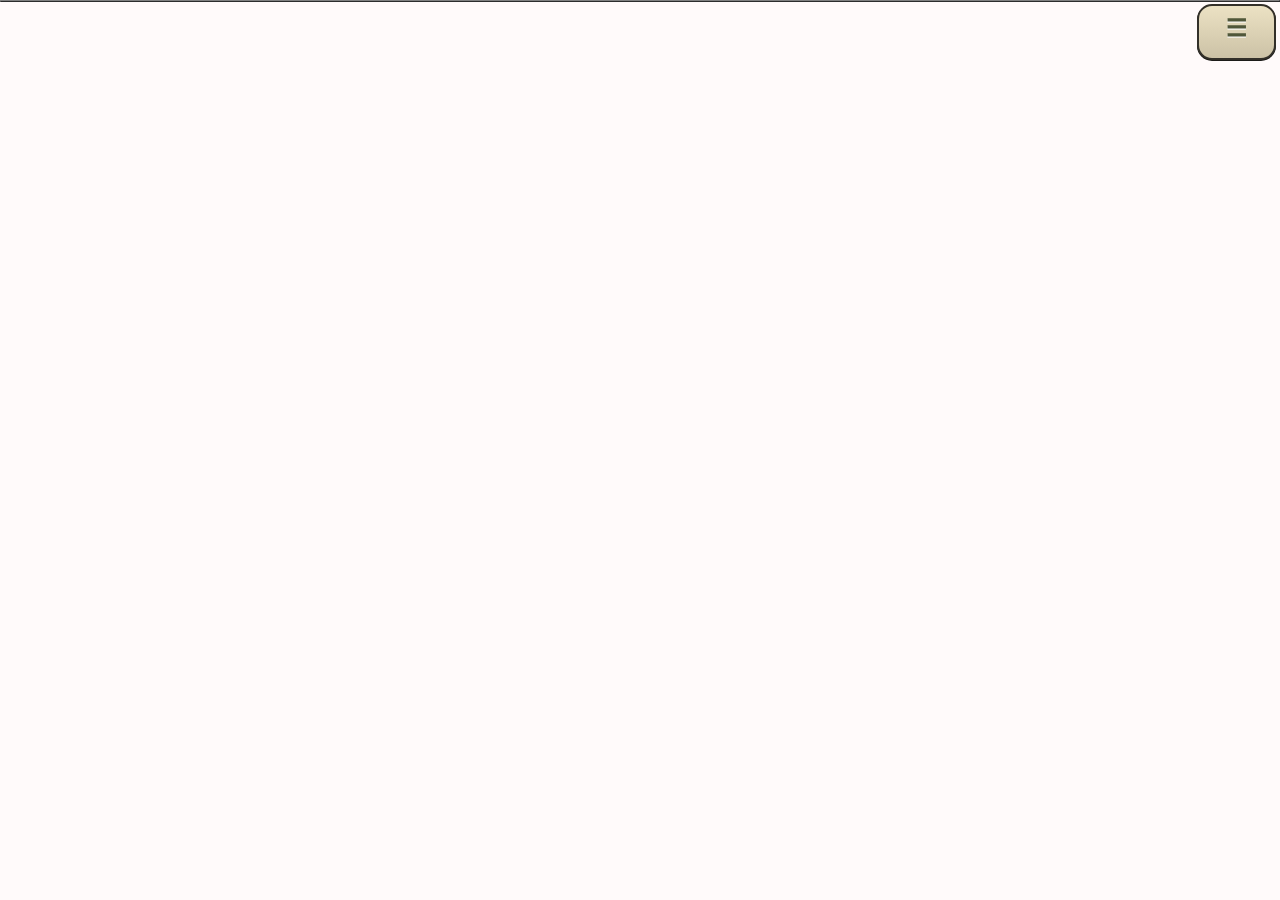
<file: index.html>
﻿<!DOCTYPE HTML>
<html>

<head>
	<meta charset="utf-8">
	<title>Чек-лист</title>
	<link rel="stylesheet" href="style/main.css">
	<link rel="icon" type="image/png" href="favicon.png" />
	<link rel="manifest" href="./manifest.json" />
	<style>

	</style>
	<script>
		if ("serviceWorker" in navigator) {
			window.addEventListener("load", () => {
				navigator.serviceWorker.register("/check-list/sw.js", { scope: '/check-list/' });
			});
		}
	</script>
	<script src="script/xlsx.full.min.js"></script>
</head>

<body>

	<div class="myButtonSet" onclick="document.getElementById('sliderCSS').classList.toggle('closed');">☰</div>
	<div id = "searchWind" style="position:fixed;overflow-y: hidden;background-color: #1b1a1a; color: #eee;z-index: 250;font-size: 1.1em;"></div>
	<div class="sliderCSS closed" id="sliderCSS">
			<br>
			<table style="width:100%;">
				<tr>
					<td>
						<div class="showHideDiv" style="display:none">
							Импорт таблицы из текстового поля в формате CSV:<br>
							<textarea id="csvdata" rows='4' cols='50'></textarea><br>
							<center><input type='button' onclick='loadCSV()' class="myButton" value='Импортировать'>
							</center><hr>
						</div>
						Загрузить из файла: <br>
						<div>
							<label for="fileToLoad" id="fileToLoadName" class="custom-file-upload">Выбрать CSV/Excel
								файл</label>
							<input type="file" id="fileToLoad" class="myButton" onchange="uploadFile(this)">							
						</div>
					</td>
					<td>
						Введите ваше имя: <input type="text" id="inputName" oninput="inputName()"><hr>
						<label for='greenCheck'><input type='checkbox' oninput='dontShowGreen()' id='greenCheck'>Не
							показывать зеленые строки</label><br><hr>
						<label for='darkCheck'><input type='checkbox' oninput='darkModeCheck()' id='darkCheck'>DarkMode</label><br>
						<div class="showHideDiv" style="display:none">
							Выбор готовой таблицы:<br>
							<input type="text" id="remoteAddress" oninput="inputAddress()">
							<input type='button' class="myButton" onclick="readRemoteFile(document.getElementById('remoteAddress').value)" value='Взять с сервера'>
							<br><br>
							Добавить дополнительные столбцы дата, чек, замечание? (если их нет)<br>
							<input class="myButton" type='button' onclick='additionalColumns()' value='Добавить'>
						</div>
					</td>
					<td>
						Поиск текста в таблице: <br>
						<input type="text" id="search"/><br>
						<button class="myButton" onClick="tableGen(); startSearch = 1; searchTextInTable();">Найти</button>						
					</td>
				</tr>
				<tr>
					<td colspan="2">
						<hr>
						<div id="colsSelectorBlock" style="max-width:100vw;"></div>
						<hr>
						<center><input type="button" class="myButton" onclick="exportToCSV(';')" value='Экспорт в CSV'>
						<input type='button' class="myButton" onclick="exportToExcel('xlsx')" value='Экспорт в Excel'></center>
					</td>
					<td style="text-align:right;">
						<input type='checkbox' oninput='showHideSomeDivs()' id='showHide'>
						<input type = "button" onclick = "updateCacheShow();" value = "Обновить приложение">
						<div id="updateTextDiv"></div>
					</td>
				</tr>
			</table>
	</div>

	<table id="resultTable" border="1" width="100%" style="font-size:1.2em;"></table>
		
	<div id="popupWind" style="display: none; font-size:1.2em;">
		<div class="myButtonSet" style="z-index: 150;"
			onclick='document.getElementById("popupWind").style.display = "none"'>✖</div>
		<div style="margin:2vh;text-align: center;">
			<div id="itemInfo"></div>
			<hr>
		</div>
		<table style="width:100%;text-align:center;">
			<tr>
				<td></td>
				<td>
					Выбрать неисправность:
					<hr>
				</td>
				<td>
					Или поставить что все "OK":
					<hr>
				</td>
			</tr>
			<tr>
				<td></td>
				<td style="text-align:left;">
					<div class="myButton2" onclick='checkNotOK("Поврежден кабель или разъем")'>
						<div class="myButtonNOK">✘</div><span style="padding: 1vw;">Поврежден кабель или
							разъем</span>
					</div><br>
					<div class="myButton2" onclick='checkNotOK("Поврежден сам датчик")'>
						<div class="myButtonNOK">✘</div><span style="padding: 1vw;">Поврежден сам
							датчик</span>
					</div><br>
					<div class="myButton2" onclick='checkNotOK("Плохо закреплен/повреждено крепление")'>
						<div class="myButtonNOK">✘</div><span style="padding: 1vw;">Плохо
							закреплен/повреждено крепление</span>
					</div><br>

					<div class="myButton2">
						<div class="myButtonNOK" onclick="checkNotOKrepeat()">✘</div>
						<input type="text" id="noteText" size="27" style="font-size:1.2em;"
							placeholder="Cвое описание неисправности" onchange="checkNotOK(this.value)">
					</div>

				</td>
				<td>
					<div class="myButtonOK" onclick='checkOK()'>✔</div><br><br>
					Или вообще удалить отметку:
					<hr>
					<input class="myButton" type='button' onclick='checkCancel()' value='Убрать отметку'>
				</td>
			</tr>

		</table>

	</div>
</body>
	<script>
		let workbook;
		let cols = [];
		let tableArray = [];
		let tableBody = "";
		let lineNumb;
		let timeOptions = {
			year: 'numeric',
			month: 'numeric',
			day: 'numeric',
			hour: 'numeric',
			minute: 'numeric',
			second: 'numeric'
		}
		let startSearch = 1;
		let touchstartY = 0;
		let touchendY = 0;
		let colorOK = "lightgreen";
		let colorNOK = "pink";
		

		function handleGesture() {
			if (touchendY + 120 < touchstartY) {
				document.getElementById('sliderCSS').classList.add('closed');
				document.getElementById("popupWind").style.display = "none";
			}
		}
		document.getElementsByTagName("body")[0].addEventListener('touchstart', e => {
			touchstartY = e.changedTouches[0].screenY;
		});

		document.getElementsByTagName("body")[0].addEventListener('touchend', e => {
			touchendY = e.changedTouches[0].screenY;
			handleGesture();
		});
		
		if (localStorage.getItem('greenCheck') == "true") {
			document.getElementById('greenCheck').checked = true;
		}
		if (localStorage.getItem('csvdata') !== null) {
			let csvDataStorage = localStorage.getItem('csvdata');
			csvToMyArray(csvDataStorage, ";");
		}

		if (localStorage.getItem('remoteAddress') !== null) {
			document.getElementById("remoteAddress").value = localStorage.getItem('remoteAddress');
		} else {
			document.getElementById("remoteAddress").value = 'https://boolkin.github.io/check-list/list.xlsx';
		}
		
		document.getElementById("inputName").value = localStorage.getItem('YourName');

		if (localStorage.getItem('colsSelected') != null) {
			cols = JSON.parse(localStorage.getItem('colsSelected'));
			for (let i = 0; i < cols.length; i++) {
				document.getElementById(cols[i]).checked = true; // отметить сразу те столбцы что были отмечены
			}
			tableGen();
		}

		function loadCSV() {
			clearLocalStorage();
			let csvFromTextArea = document.getElementById('csvdata').value;
			csvToMyArray(csvFromTextArea, ";");
			document.location.reload(true);
		}

		function dontShowGreen() {
			if (localStorage.getItem('greenCheck') == "true") {
				localStorage.setItem('greenCheck', "false");
			}
			else {
				localStorage.setItem('greenCheck', "true");
			}
			tableGen();
		}
		function showHideSomeDivs(){
			let someDivs = document.getElementsByClassName("showHideDiv");
			for (let i=0;i<someDivs.length;i++) {
				if (document.getElementById("showHide").checked === true) {
					someDivs[i].style.display = "block";
				} else {
					someDivs[i].style.display = "none";
				}
			}
		}
		
		function darkModeCheck(){
			let checkbox = document.getElementById("darkCheck");
			if (checkbox.checked === true) {
					colorOK = "#043b04";
					colorNOK = "#5c0505";
					document.getElementById("resultTable").style.color = "white";
					document.getElementsByTagName("body")[0].style.backgroundColor = "#2a2929";
					document.getElementById("popupWind").style.backgroundColor = "#2a2929";
					document.getElementById('sliderCSS').classList.toggle('closed');
					tableGen();
				} else {
					document.location.reload(true);
				}
			}
		
		//function from https://stackoverflow.com/questions/8493195/how-can-i-parse-a-csv-string-with-javascript-which-contains-comma-in-data
		function csvToArray(text, sep) {
			let p = '', row = [''], ret = [row], i = 0, r = 0, s = !0, l;
			for (l of text) {
				if ('"' === l) {
					if (s && l === p) row[i] += l;
					s = !s;
				} else if (sep === l && s) l = row[++i] = '';
				else if ('\n' === l && s) {
					if ('\r' === p) row[i] = row[i].slice(0, -1);
					row = ret[++r] = [l = '']; i = 0;
				} else row[i] += l;
				p = l;
			}
			return ret;
		}

		function csvToMyArray(csv,sep) {
			localStorage.setItem('csvdata', csv);
			let firstStart = false;
			if (localStorage.getItem('tableArray') !== null) {
				tableArray = JSON.parse(localStorage.getItem('tableArray'));
			}
			else {
				tableArray = csvToArray(csv, sep);
				if (tableArray[tableArray.length - 1].length != tableArray[tableArray.length - 2].length) tableArray.pop(); // удаляем пустую строку если такая есть
				firstStart = true;
			}

			let selectCols = "";
			if (firstStart) {
				localStorage.setItem('tableArray', JSON.stringify(tableArray));
			}
			// добавляем выбор колонок для генерации
			for (let i = 0; i < tableArray[0].length; i++) {
				selectCols += "<label for='" + i + "'><input type='checkbox' oninput='colsAdd(this.id)' id='" + i + "'>  " + tableArray[0][i] + "  </label>";
				if (firstStart && i<5) {
					cols.push(i.toString());
					localStorage.setItem('colsSelected', JSON.stringify(cols));
				}
			}

			document.getElementById('colsSelectorBlock').innerHTML = selectCols;
		}

		function additionalColumns() {
			if (tableArray[0][tableArray[0].length - 1] === "Замечание") return;
			tableArray[0].push("Дата, Время"); // добавить возможность выбора столбца с датой в таблице
			tableArray[0].push("Чек"); // добавление отметки
			tableArray[0].push("Замечание") // добавление замечания
			for (let i = 1; i < tableArray.length; i++) {
				tableArray[i].push("");
				tableArray[i].push("☐");
				tableArray[i].push("");
			}
			tableGen();
			document.location.reload(true);
		}

		function colsAdd(id) {
			for (let i = 0; i < cols.length; i++) {
				if (cols[i] === id) {
					cols.splice(i, 1);
					localStorage.setItem('colsSelected', JSON.stringify(cols));
					tableGen();
					return;
				}
			}
			cols.push(id);
			localStorage.setItem('colsSelected', JSON.stringify(cols));
			tableGen();
		}

		function tableGen() {
			localStorage.setItem('tableArray', JSON.stringify(tableArray));
			tableBody = "";
			let colsNumb = tableArray[0].length - 3;
			for (let i = 0; i < tableArray.length; i++) {
				if (tableArray[i][colsNumb + 2] === "OK") {
					if (localStorage.getItem('greenCheck') == "true") continue;
					tableBody += "<tr id='line" + i + "' onclick='check(this.id)' style='background-color:"+colorOK+";'>";
				}
				else if (tableArray[i][colsNumb + 2] != "" && i != 0) {
					tableBody += "<tr id='line" + i + "' onclick='check(this.id)' style='background-color:"+colorNOK+";'>";
				}
				else {
					tableBody += "<tr id='line" + i + "' onclick='check(this.id)'>";
				}
				for (let j = 0; j < cols.length; j++) {
					if (i == 0) tableBody += "<th>" + tableArray[i][cols[j]] + "</th>";
					else tableBody += "<td>" + tableArray[i][cols[j]] + "</td>"
				}
				tableBody += "</tr>";
			}
			document.getElementById("resultTable").innerHTML = tableBody;
			showRowsNumb();
			//resizeCols();
		}
		function check(id) {
			if (id === "line0") return;
			let check = document.getElementById(id).getElementsByTagName('div')[0];
			lineNumb = parseInt(id.replace("line", ""));
			let itemInfo = id;
			for (let i = 0; i < cols.length; i++) {
				itemInfo += " - " + tableArray[lineNumb][i];
			}
			document.getElementById("itemInfo").innerHTML = itemInfo;
			document.getElementById("popupWind").style.display = "block";
			//document.getElementById("noteText").value = "";
			document.getElementById('sliderCSS').classList.add('closed');
		}

		function checkOK() {
			let colsNumb = tableArray[0].length - 3;
			let today = new Date();
			today = today.toLocaleString("ru", timeOptions);
			let name = localStorage.getItem('YourName');
			tableArray[lineNumb][colsNumb] = today + " (" + name + ")";
			tableArray[lineNumb][colsNumb + 1] = "✔"
			tableArray[lineNumb][colsNumb + 2] = "OK";
			document.getElementById("popupWind").style.display = "none";
			tableGen();
		}

		function checkCancel() {
			let colsNumb = tableArray[0].length - 3;
			let today = new Date();
			today = today.toLocaleString("ru", timeOptions);
			tableArray[lineNumb][colsNumb] = "";
			tableArray[lineNumb][colsNumb + 1] = "☐"
			tableArray[lineNumb][colsNumb + 2] = "";
			document.getElementById("popupWind").style.display = "none";
			tableGen();
		}

		function checkNotOK(str) {
			let colsNumb = tableArray[0].length - 3;
			let today = new Date();
			today = today.toLocaleString("ru", timeOptions);
			let name = localStorage.getItem('YourName');
			tableArray[lineNumb][colsNumb] = today + " (" + name + ")";
			tableArray[lineNumb][colsNumb + 1] = "✘"
			tableArray[lineNumb][colsNumb + 2] = str;
			document.getElementById("popupWind").style.display = "none";
			tableGen();
		}
		
		function checkNotOKrepeat() {
			let colsNumb = tableArray[0].length - 3;
			let today = new Date();
			today = today.toLocaleString("ru", timeOptions);
			let name = localStorage.getItem('YourName');
			tableArray[lineNumb][colsNumb] = today + " (" + name + ")";
			tableArray[lineNumb][colsNumb + 1] = "✘"
			tableArray[lineNumb][colsNumb + 2] = document.getElementById('noteText').value;
			document.getElementById("popupWind").style.display = "none";
			tableGen();
		}

		function exportToCSV(sep) {
			let csvString = "";
			let userName = localStorage.getItem('YourName');
			let today = new Date();
			let fileName = localStorage.getItem('fileName');
			today = today.toLocaleString("ru", timeOptions);
			for (let i = 0; i < tableArray.length; i++) {
				for (let j = 0; j < tableArray[i].length; j++) {
					if (tableArray[i][j].indexOf(sep) !== -1) csvString += '"' + tableArray[i][j] + '"' + sep;
					else csvString += tableArray[i][j] + sep;
				}
				csvString = csvString.slice(0, -1); //delete last semicolon
				csvString += "%0D%0A";
			}
			var pom = document.createElement('a');
			pom.setAttribute('href', 'data:text/csv;charset=utf-8,' + (csvString));
			pom.setAttribute('download', fileName + '_' + today + '_(' + userName + ')' + '.csv');
			if (document.createEvent) {
				var event = document.createEvent('MouseEvents');
				event.initEvent('click', true, true);
				pom.dispatchEvent(event);
				document.getElementById("sliderCSS").innerHTML = "Успешно экспортировано! <br><input type='button' class='myButton' onclick='document.location.reload(true);' value = 'Я все понял'>";
			} else {
				pom.click();
				
			}
		}
		
		function exportToExcel (type, fn, dl){
			let userName = localStorage.getItem('YourName');
			let wsName = localStorage.getItem('wsName');
			let today = new Date();
			today = today.toLocaleString("fr-CA", { year: 'numeric', month: 'numeric',	day: 'numeric'});
			let allChecked = '_Заполнен_';
			for (let i=1;i<tableArray.length;i++) {
				if (tableArray[i][tableArray[i].length-1] == '') allChecked = '';
			}
			var wb = XLSX.utils.book_new();
			var ws = XLSX.utils.aoa_to_sheet(tableArray);
			XLSX.utils.book_append_sheet(wb, ws, wsName);
			document.getElementById("sliderCSS").innerHTML = "Успешно экспортировано! <br><input type='button' class='myButton' onclick='document.location.reload(true);' value = 'Я все понял'>";
			return dl ?
				XLSX.write(wb, {bookType:type, bookSST:true, type: 'base64'}) :
				XLSX.writeFile(wb, fn || (allChecked + wsName + ' (' + userName + ') '+ today + '.' + (type || 'xlsx')));
		}

		//from https://stackoverflow.com/questions/14446447/how-to-read-a-local-text-file
		function readRemoteFile(file) {
			clearLocalStorage();
			let fileExt = file.replace(/(.+)(\.[a-z]+)$/i,'$2');
			var rawFile = new XMLHttpRequest();
			rawFile.open("GET", file, true);
			rawFile.responseType = (fileExt === '.csv') ? 'text' : 'arraybuffer';
			rawFile.onreadystatechange = function () {
				if (rawFile.readyState === 4) {
					if (rawFile.status === 200 || rawFile.status == 0) {
						if (fileExt==='.csv') {
							var allText = rawFile.responseText;
							clearLocalStorage();
							csvToMyArray(allText, ";");
							document.location.reload(true);
						}
						else if (fileExt==='.xlsx') {
							var contents = rawFile.response;
							clearLocalStorage();
							processExcel(contents);
						}
					}
				}
			}
			rawFile.send(null);
		}

		function clearLocalStorage() {
			localStorage.removeItem('colsSelected');
			localStorage.removeItem('csvdata');
			localStorage.removeItem('tableArray');
			localStorage.removeItem('greenCheck');
			cols = [];
			localStorage.setItem('wsName', '');
			localStorage.setItem('fileName', '');
		}

		function inputName() {
			localStorage.setItem('YourName', document.getElementById("inputName").value);
		}
		
		function inputAddress() {
			localStorage.setItem('remoteAddress', document.getElementById("remoteAddress").value);
		}

		function loadLocalFile(fn,ext) {
			let fileToLoad = document.getElementById("fileToLoad").files[0];
			let fileReader = new FileReader();
			fileReader.onload = function (fileLoadedEvent) {
				let contents = fileLoadedEvent.target.result;
				if (ext===".csv") {
					csvToMyArray(contents, ";");
				}
				else if (ext===".xlsx") {
					processExcel(contents);					
				}
			};
			if (ext === ".csv") fileReader.readAsText(fileToLoad, "UTF-8");
			else if (ext === ".xlsx") fileReader.readAsBinaryString(fileToLoad);
		}
		
		function uploadFile(name) {
			clearLocalStorage();
			let pathName = (name.value).split("\\");
			let fileNameLast = pathName[pathName.length - 1];
			let extension = fileNameLast.replace(/(.+)(\.[a-z]+)$/i,'$2');
			let fileName = fileNameLast.replace(/(.+)(\.[a-z]+)$/i,'$1');
			localStorage.setItem('fileName', fileName);
			document.getElementById("fileToLoadName").innerHTML =fileNameLast;
			loadLocalFile(fileName,extension);
		}
		
		function processExcel(data) {
			workbook = XLSX.read(data, {
			  type: 'binary'
			});
			let wsList = ""
			for (let i=0;i<workbook.SheetNames.length;i++) {
				wsList += " <input class='myButton' type='button' value='"+workbook.SheetNames[i]+"' onclick = 'to_csv(this.value)'> ";
			}
			document.getElementById("colsSelectorBlock").innerHTML = wsList;
		}
		
		function to_csv(wsName) {
			localStorage.setItem('wsName', wsName);
			var result = {};
			var roa = XLSX.utils.sheet_to_csv(workbook.Sheets[wsName], {
				 header: 1
			  });
			if (roa.length) result = roa;
			csvToMyArray(result, ",");
			document.location.reload(true);
		}
		
		function showRowsNumb(){
			function has(par, ctag) {
				for (let k = 0; k < par.childNodes.length; ++k)
					if (par.childNodes[k].tagName == ctag) return true;
			}

			function add(par, ctag, text) {
			
				let c = document.createElement(ctag);
				c.appendChild(document.createTextNode(text));
				par.insertBefore(c, par.childNodes[0]);
			}
			let ts = document.getElementById("resultTable");

			let n = 0, trs = ts.rows, tr;
			for (let j = 0; j < trs.length; j++) {
				tr = trs[j];
				if (has(tr, "TD")) add(tr, "TD", ++n);
				else if(has(tr, "TH")) add(tr, "TH", "№");
			}
		}
		function updateCacheShow(){		
			document.getElementById("updateTextDiv").innerHTML = "Для обновления требуется подключение к Интернету! <br><input type='button' class='myButton' onclick='updateCache()' value = 'Обновиться'>";
		}
		function updateCache(){
			caches.open('check-list').then(function(cache) {
			  cache.delete('/check-list/').then(function(response) {
				someUIUpdateFunction();
			  });
			  cache.delete('/check-list/index.html').then(function(response) {
				someUIUpdateFunction();
			  });
			  cache.delete('/check-list/style/main.css').then(function(response) {
				someUIUpdateFunction();
			  });
			})
			document.location.reload(true);
		}
		
		function searchTextInTable() {			
			let searched = document.getElementById("search").value.toLowerCase();
			if (!document.getElementById("searchWindText") && searched !== "") document.getElementById('searchWind').innerHTML = "<input type='text' id='searchWindText' value = '"+searched+"'/><button class='myButton' onClick='document.getElementById(\"searchWind\").innerHTML = \"\"'>✖</button><br><button class='myButton' onClick='tableGen(); startSearch = 1; searchTextInTable();'>С начала</button><button class='myButton' onClick='searchTextInTable();'>Дальше</button>"
			searched = document.getElementById("searchWindText").value.toLowerCase();
			document.getElementById('sliderCSS').classList.add('closed');
			if (searched !== "") {
				let tableRows = document.getElementById("resultTable").rows;
				for (let i = startSearch; i<tableRows.length; i++) {
					let text = tableRows[i].innerHTML;
					let re = new RegExp(searched,"ig"); // search for all instances
					if (text.match(re)){
						tableRows[i].scrollIntoView(false);
						let newText = text.replace(re, `<mark>${searched}</mark>`);
						tableRows[i].innerHTML = newText;
						startSearch = i+1;						
						return;
					}
				}
			}
		}
	</script>
</html>
</file>
<file: style/main.css>
* {
	touch-action: manipulation;
	//touch-action: pan-x pan-y;
}

input[type=checkbox] {
	transform: scale(1.2);
}

label,
input {
	display: inline-block;
	vertical-align: middle;
}

body {
	margin: 0px;
	background-color: snow;
}

td {
	padding: 0.5vh;
	vertical-align: top;
}

.sliderCSS {
	position: fixed;
	width:100%;
	overflow-y: hidden;
	max-height: 700px;
	transition-property: all;
	transition-duration: 0.5s;
	background-color: #1b1a1a;
	color: #eee;
	z-index: 50;
	font-size: 1.2em;
}

.sliderCSS.closed {
	max-height: 0;
}

#popupWind {
	position: fixed;
	width: 100%;
	height: 100%;
	top: 0%;
	left: 0%;
	z-index: 150;
	background: #827993;
	color: #eee;
}

textarea {
	background-color: #dcdcdc;
}

.myButton {
	box-shadow:inset 0px 1px 0px 0px #ffffff;
	background:linear-gradient(to bottom, #f9f9f9 5%, #e9e9e9 100%);
	background-color:#f9f9f9;
	border-radius:6px;
	border:1px solid #dcdcdc;
	display:inline-block;
	cursor:pointer;
	color:#666666;
	font-family:Arial;
	font-size:15px;
	font-weight:bold;
	padding:16px 24px;
	text-decoration:none;
	text-shadow:0px 1px 0px #ffffff;
}
.myButton:hover {
	background:linear-gradient(to bottom, #e9e9e9 5%, #f9f9f9 100%);
	background-color:#e9e9e9;
}
.myButton:active {
	position:relative;
	top:1px;
}

.myButton2 {
	box-shadow:inset 0px 1px 0px 0px #ffffff;
	background:linear-gradient(to bottom, #f9f9f9 5%, #e9e9e9 100%);
	background-color:#f9f9f9;
	border-radius:4vw 0 0 4vw;
	border:1px solid #dcdcdc;
	display:inline-block;
	cursor:pointer;
	color:#666666;
	font-family:Arial;
	font-size:1.2em;
	font-weight:bold;
	padding:1vh;
	margin:0.5vh;
	text-decoration:none;
	text-shadow:0px 1px 0px #ffffff;
}

.myButtonOK {
	box-shadow:inset 0px 1px 0px 0px #a4e271;
	background:linear-gradient(to bottom, #89c403 5%, #77a809 100%);
	background-color:#89c403;
	border-radius:50%;
	width:11vw;
	height:11vw;
	border:1px solid #74b807;
	display:inline-block;
	cursor:pointer;
	color:#ffffff;
	font-family:Arial;
	font-size:10vw;
	padding:1vw;
	font-weight:bold;
	text-decoration:none;
	text-shadow:0px 1px 0px #528009;
}
.myButtonOK:hover {
	background:linear-gradient(to bottom, #77a809 5%, #89c403 100%);
	background-color:#77a809;
}
.myButtonOK:active {
	position:relative;
	top:1px;
}

.myButtonNOK {
	box-shadow:inset 0px 1px 0px 0px #f5978e;
	background:linear-gradient(to bottom, #f24537 5%, #c62d1f 100%);
	background-color:#f24537;
	width:4vh;
	height:4vh;
	border-radius:50%;
	border:1px solid #d02718;
	display:inline-block;
	cursor:pointer;
	color:#ffffff;
	font-family:Arial;
	font-size:3vh;
	font-weight:bold;
	padding:3px 3px;
	text-decoration:none;
	text-shadow:0px 1px 0px #810e05;
	vertical-align: text-center;
}
.myButtonNOK:hover {
	background:linear-gradient(to bottom, #c62d1f 5%, #f24537 100%);
	background-color:#c62d1f;
}
.myButtonNOK:active {
	position:relative;
	top:1px;
}

.myButtonSet {
	position:fixed; 
	text-align:center;
	top:0; 
	right:0; 
	margin: 4px;
	z-index: 70;
	box-shadow: 0px 1px 0px 0px #1c1b18;
	background:linear-gradient(to bottom, #eae0c2 5%, #ccc2a6 100%);
	background-color:#eae0c2;
	border-radius:15px;
	border:2px solid #333029;
	display:inline-block;
	cursor:pointer;
	color:#505739;
	font-family:Arial;
	font-size:1.5em;
	font-weight:bold;
	padding:8px 15px;
	text-decoration:none;
	text-shadow:0px 1px 0px #ffffff;
 	width:5vh;
	height:4vh;
}

input[type="file"] {
	display: none;
}

.custom-file-upload {
	border: 1px solid #ccc;
	display: inline-block;
	padding: 6px 12px;
	cursor: pointer;
}

input[type="text"] {
	font-size: 1.2em;
}
</file>
